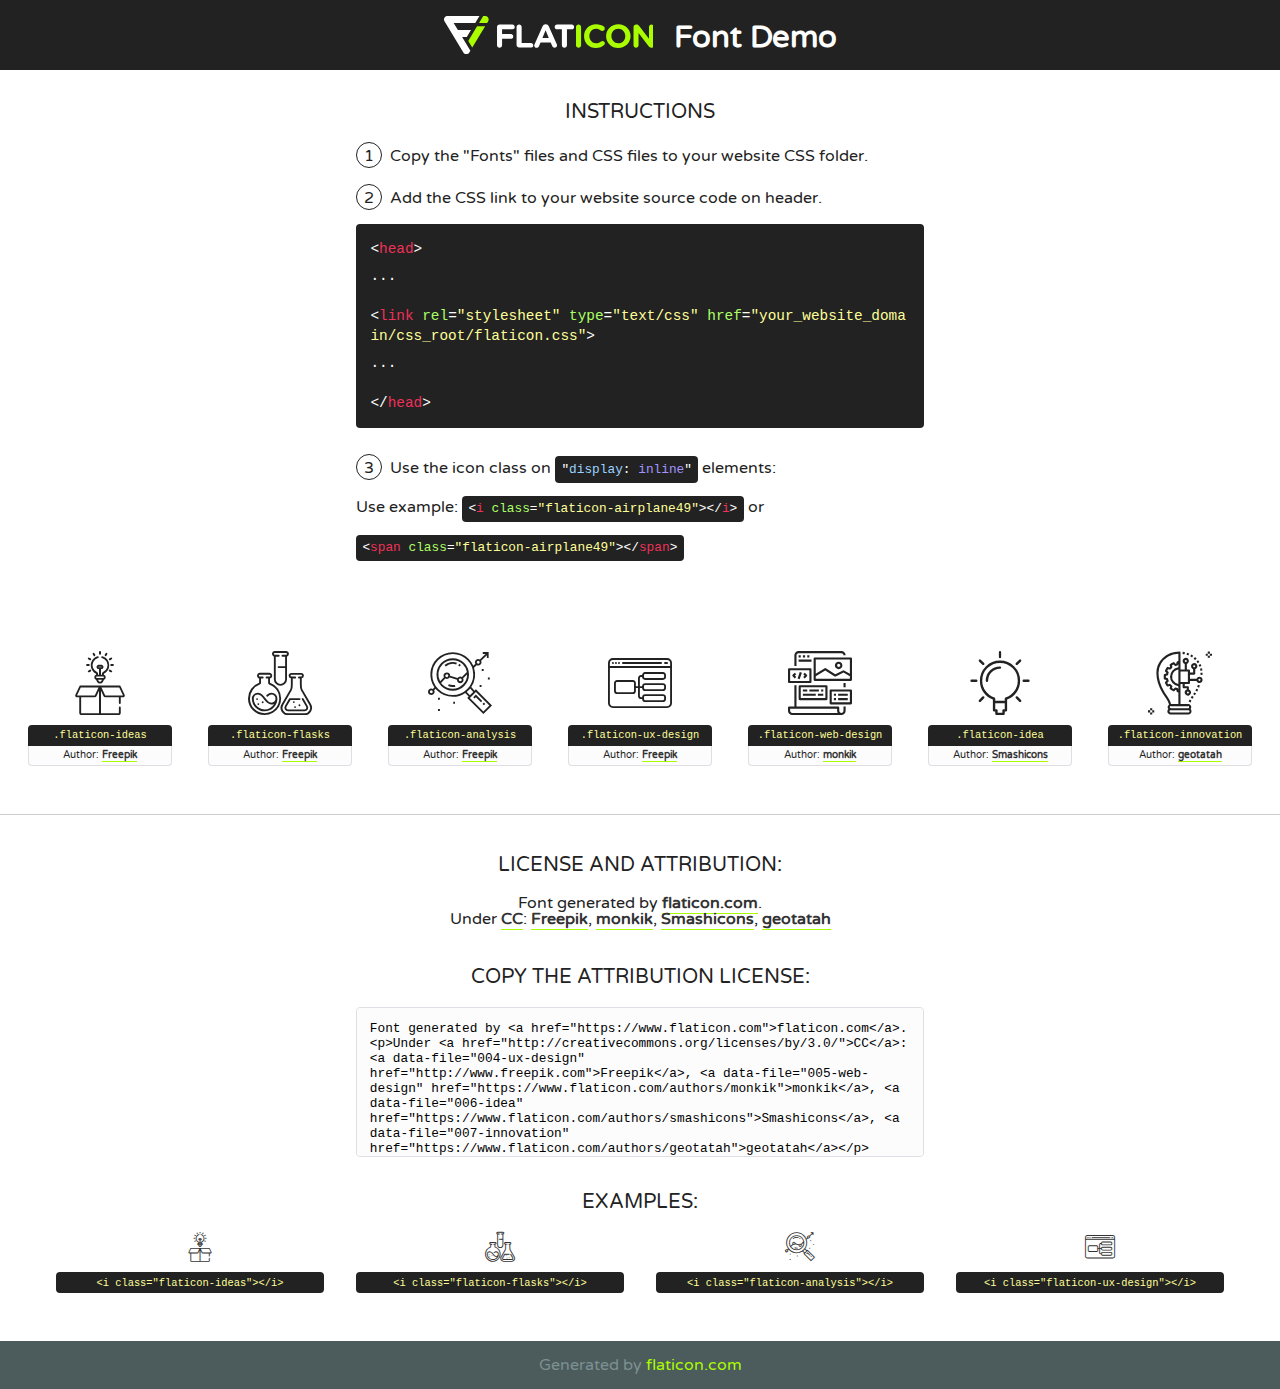
<file: protfolio/static/fonts/flaticon/font/flaticon.html>
<!DOCTYPE html>
<!--
  Flaticon icon font: Flaticon
  Creation date: 20/03/2019 02:18
-->
<html>
<!DOCTYPE html>
<html>

<head>
    <title>Flaticon WebFont</title>
    <link href="http://fonts.googleapis.com/css?family=Varela+Round" rel="stylesheet" type="text/css" />
    <link rel="stylesheet" type="text/css" href="flaticon.css">
    <meta charset="UTF-8">
    <style>
    html, body, div, span, applet, object, iframe,
    h1, h2, h3, h4, h5, h6, p, blockquote, pre,
    a, abbr, acronym, address, big, cite, code,
    del, dfn, em, img, ins, kbd, q, s, samp,
    small, strike, strong, sub, sup, tt, var,
    b, u, i, center,
    dl, dt, dd, ol, ul, li,
    fieldset, form, label, legend,
    table, caption, tbody, tfoot, thead, tr, th, td,
    article, aside, canvas, details, embed, 
    figure, figcaption, footer, header, hgroup, 
    menu, nav, output, ruby, section, summary,
    time, mark, audio, video {
        margin: 0;
        padding: 0;
        border: 0;
        font-size: 100%;
        font: inherit;
        vertical-align: baseline;
    }
    /* HTML5 display-role reset for older browsers */
    article, aside, details, figcaption, figure, 
    footer, header, hgroup, menu, nav, section {
        display: block;
    }
    body {
        line-height: 1;
    }
    ol, ul {
        list-style: none;
    }
    blockquote, q {
        quotes: none;
    }
    blockquote:before, blockquote:after,
    q:before, q:after {
        content: '';
        content: none;
    }
    table {
        border-collapse: collapse;
        border-spacing: 0;
    }
    body {
        font-family: 'Varela Round', Helvetica, Arial, sans-serif;
        font-size: 16px;
        color: #222;
    }
    a {
        color: #333;
        border-bottom: 1px solid #a9fd00;
        font-weight: bold;
        text-decoration: none;
    }
    * {
        -moz-box-sizing: border-box;
        -webkit-box-sizing: border-box;
        box-sizing: border-box;
        margin: 0;
        padding: 0;
    }
    [class^="flaticon-"]:before, [class*=" flaticon-"]:before, [class^="flaticon-"]:after, [class*=" flaticon-"]:after {
        font-family: Flaticon;
        font-size: 30px;
        font-style: normal;
        margin-left: 20px;
        color: #333;
    }
    .wrapper {
        max-width: 600px;
        margin: auto;
        padding: 0 1em;
    }
    .title {
        font-size: 1.25em;
        text-align: center;
        margin-bottom: 1em;
        text-transform: uppercase;
    }
    header {
        text-align: center;
        background-color: #222;
        color: #fff;
        padding: 1em;
    }
    header .logo {
        width: 210px;
        height: 38px;
        display: inline-block;
        vertical-align: middle;
        margin-right: 1em;
        border: none;
    }
    header strong {
        font-size: 1.95em;
        font-weight: bold;
        vertical-align: middle;
        margin-top: 5px;
        display: inline-block;
    }
    .demo {
        margin: 2em auto;
        line-height: 1.25em;
    }
    .demo ul li {
        margin-bottom: 1em;
    }
    .demo ul li .num {
        color: #222;
        border-radius: 20px;
        display: inline-block;
        width: 26px;
        padding: 3px;
        height: 26px;
        text-align: center;
        margin-right: 0.5em;
        border: 1px solid #222;
    }
    .demo ul li code {
        background-color: #222;
        border-radius: 4px;
        padding: 0.25em 0.5em;
        display: inline-block;
        color: #fff;
        font-family: Consolas,Monaco,Lucida Console,Liberation Mono,DejaVu Sans Mono,Bitstream Vera Sans Mono,Courier New, monospace;
        font-weight: lighter;
        margin-top: 1em;
        font-size: 0.8em;
        word-break: break-all;
    }
    .demo ul li code.big {
        padding: 1em;
        font-size: 0.9em;
    }
    .demo ul li code .red {
        color: #EF3159;
    }
    .demo ul li code .green {
        color: #ACFF65;
    }
    .demo ul li code .yellow {
        color: #FFFF99;
    }
    .demo ul li code .blue {
        color: #99D3FF;
    }
    .demo ul li code .purple {
        color: #A295FF;
    }
    .demo ul li code .dots {
        margin-top: 0.5em;
        display: block;
    }
    #glyphs {
        border-bottom: 1px solid #ccc;
        padding: 2em 0;
        text-align: center;
    }
    .glyph {
        display: inline-block;
        width: 9em;
        margin: 1em;
        text-align: center;
        vertical-align: top;
        background: #FFF;
    }
    .glyph .glyph-icon {
        padding: 10px;
        display: block;
        font-family:"Flaticon";
        font-size: 64px;
        line-height: 1;
    }
    .glyph .glyph-icon:before {
        font-size: 64px;
        color: #222;
        margin-left: 0;
    }
    .class-name {
        font-size: 0.65em;
        background-color: #222;
        color: #fff;
        border-radius: 4px 4px 0 0;
        padding: 0.5em;
        color: #FFFF99;
        font-family: Consolas,Monaco,Lucida Console,Liberation Mono,DejaVu Sans Mono,Bitstream Vera Sans Mono,Courier New, monospace;
    }
    .author-name {
        font-size: 0.6em;
        background-color: #fcfcfd;
        border: 1px solid #DEDEE4;
        border-top: 0;
        border-radius: 0 0 4px 4px;
        padding: 0.5em;
    }
    .class-name:last-child {
        font-size: 10px;
        color:#888;
    }
    .class-name:last-child a {
        font-size: 10px;
        color:#555;
    }
    .class-name:last-child a:hover {
        color:#a9fd00;
    }
    .glyph > input {
        display: block;
        width: 100px;
        margin: 5px auto;
        text-align: center;
        font-size: 12px;
        cursor: text;
    }
    .glyph > input.icon-input {
        font-family:"Flaticon";
        font-size: 16px;
        margin-bottom: 10px;
    }
    .attribution .title {
        margin-top: 2em;
    }
    .attribution textarea {
        background-color: #fcfcfd;
        padding: 1em;
        border: none;
        box-shadow: none;
        border: 1px solid #DEDEE4;
        border-radius: 4px;
        resize: none;
        width: 100%;
        height: 150px;
        font-size: 0.8em;
        font-family: Consolas,Monaco,Lucida Console,Liberation Mono,DejaVu Sans Mono,Bitstream Vera Sans Mono,Courier New, monospace;
        -webkit-appearance: none;
    }
    .iconsuse {
        margin: 2em auto;
        text-align: center;
        max-width: 1200px;
    }
    .iconsuse:after {
        content: '';
        display: table;
        clear: both;
    }
    .iconsuse .image {
        float: left;
        width: 25%;
        padding: 0 1em;
    }
    .iconsuse .image p {
        margin-bottom: 1em;
    }
    .iconsuse .image span {
        display: block;
        font-size: 0.65em;
        background-color: #222;
        color: #fff;
        border-radius: 4px;
        padding: 0.5em;
        color: #FFFF99;
        margin-top: 1em;
        font-family: Consolas,Monaco,Lucida Console,Liberation Mono,DejaVu Sans Mono,Bitstream Vera Sans Mono,Courier New, monospace;
    }
    #footer {
        text-align: center;
        background-color: #4C5B5C;
        color: #7c9192;
        padding: 1em;
    }
    #footer a {
        border: none;
        color: #a9fd00;
        font-weight: normal;
    }
    @media (max-width: 960px) {
        .iconsuse .image {
            width: 50%;
        }
    }
    @media (max-width: 560px) {
        .iconsuse .image {
            width: 100%;
        }
    }
    </style>
</head>

<body class="characters-off">

    <header>
        <a href="https://www.flaticon.com" target="_blank" class="logo">
            <svg version="1.1" xmlns="http://www.w3.org/2000/svg" xmlns:xlink="http://www.w3.org/1999/xlink" xmlns:a="http://ns.adobe.com/AdobeSVGViewerExtensions/3.0/" viewBox="0 0 560.875 102.036" enable-background="new 0 0 560.875 102.036" xml:space="preserve">
                <defs>
                </defs>
                <g>
                    <g class="letters">
                        <path fill="#ffffff" d="M141.596,29.675c0-3.777,2.985-6.767,6.764-6.767h34.438c3.426,0,6.15,2.728,6.15,6.15
                        c0,3.43-2.724,6.149-6.15,6.149h-27.674v13.091h23.719c3.429,0,6.151,2.724,6.151,6.15c0,3.43-2.723,6.149-6.151,6.149h-23.719
                        v17.574c0,3.773-2.986,6.761-6.764,6.761c-3.779,0-6.764-2.989-6.764-6.761V29.675z"></path>
                        <path fill="#ffffff" d="M193.844,29.149c0-3.781,2.985-6.767,6.764-6.767c3.776,0,6.763,2.985,6.763,6.767v42.957h25.039
                        c3.426,0,6.149,2.726,6.149,6.153c0,3.425-2.723,6.15-6.149,6.15h-31.802c-3.779,0-6.764-2.986-6.764-6.768V29.149z"></path>
                        <path fill="#ffffff" d="M241.891,75.71l21.438-48.407c1.492-3.341,4.215-5.357,7.906-5.357h0.792
                        c3.686,0,6.323,2.017,7.815,5.357l21.439,48.407c0.436,0.967,0.701,1.845,0.701,2.723c0,3.602-2.809,6.501-6.414,6.501
                        c-3.161,0-5.269-1.845-6.499-4.655l-4.132-9.661h-27.059l-4.301,10.102c-1.144,2.631-3.426,4.214-6.237,4.214
                        c-3.517,0-6.24-2.81-6.24-6.325C241.1,77.64,241.451,76.677,241.891,75.71z M279.932,58.666l-8.521-20.297l-8.526,20.297H279.932
                        z"></path>
                        <path fill="#ffffff" d="M314.864,35.387H301.86c-3.429,0-6.239-2.813-6.239-6.238c0-3.429,2.811-6.24,6.239-6.24h39.533
                        c3.426,0,6.237,2.811,6.237,6.24c0,3.425-2.811,6.238-6.237,6.238h-13.001v42.785c0,3.773-2.99,6.761-6.764,6.761
                        c-3.779,0-6.764-2.989-6.764-6.761V35.387z"></path>
                        <path fill="#A9FD00" d="M352.615,29.149c0-3.781,2.985-6.767,6.767-6.767c3.774,0,6.761,2.985,6.761,6.767v49.024
                        c0,3.773-2.987,6.761-6.761,6.761c-3.781,0-6.767-2.989-6.767-6.761V29.149z"></path>
                        <path fill="#A9FD00" d="M374.132,53.836v-0.179c0-17.481,13.178-31.801,32.065-31.801c9.22,0,15.459,2.458,20.557,6.238
                        c1.402,1.054,2.637,2.985,2.637,5.357c0,3.692-2.985,6.59-6.681,6.59c-1.845,0-3.071-0.702-4.044-1.319
                        c-3.776-2.813-7.729-4.393-12.562-4.393c-10.364,0-17.831,8.611-17.831,19.154v0.173c0,10.542,7.291,19.329,17.831,19.329
                        c5.715,0,9.492-1.756,13.359-4.834c1.049-0.874,2.458-1.491,4.039-1.491c3.429,0,6.325,2.813,6.325,6.236
                        c0,2.106-1.056,3.78-2.282,4.834c-5.539,4.834-12.036,7.733-21.878,7.733C387.572,85.464,374.132,71.493,374.132,53.836z"></path>
                        <path fill="#A9FD00" d="M433.009,53.836v-0.179c0-17.481,13.79-31.801,32.766-31.801c18.981,0,32.592,14.143,32.592,31.628v0.173
                        c0,17.483-13.785,31.807-32.769,31.807C446.625,85.464,433.009,71.32,433.009,53.836z M484.224,53.836v-0.179
                        c0-10.539-7.725-19.326-18.626-19.326c-10.893,0-18.449,8.611-18.449,19.154v0.173c0,10.542,7.73,19.329,18.626,19.329
                        C476.676,72.986,484.224,64.378,484.224,53.836z"></path>
                        <path fill="#A9FD00" d="M506.233,29.321c0-3.774,2.99-6.763,6.767-6.763h1.401c3.252,0,5.183,1.583,7.029,3.953l26.093,34.265
                        V29.059c0-3.692,2.99-6.677,6.681-6.677c3.683,0,6.671,2.985,6.671,6.677v48.934c0,3.78-2.987,6.765-6.764,6.765h-0.436
                        c-3.257,0-5.188-1.581-7.034-3.953l-27.056-35.492v32.944c0,3.687-2.985,6.676-6.678,6.676c-3.683,0-6.673-2.989-6.673-6.676
                        V29.321z"></path>
                    </g>
                    <g class="insignia">
                        <path fill="#ffffff" d="M48.372,56.137h12.517l11.156-18.537H37.186L25.688,18.539h57.825L94.668,0H9.271
                        C5.925,0,2.842,1.801,1.198,4.716c-1.644,2.907-1.593,6.482,0.134,9.343l50.38,83.501c1.678,2.781,4.689,4.476,7.938,4.476
                        c3.246,0,6.257-1.695,7.935-4.476l2.898-4.804L48.372,56.137z"></path>
                        <g class="i">
                            <path fill="#A9FD00" d="M93.575,18.539h0.031v0.004l21.652,0.004l2.705-4.488c1.727-2.861,1.778-6.436,0.133-9.343
                            C116.454,1.801,113.371,0,110.026,0h-5.294L93.575,18.539z"></path>
                            <polygon fill="#A9FD00" points="88.291,27.356 64.725,66.486 75.519,84.404 109.942,27.356"></polygon>
                        </g>
                    </g>
                </g>
            </svg>
        </a>
        <strong>Font Demo</strong>
    </header>


    <section class="demo wrapper">

        <p class="title">Instructions</p>

        <ul>
            <li>
                <span class="num">1</span>Copy the "Fonts" files and CSS files to your website CSS folder.
            </li>
            <li>
                <span class="num">2</span>Add the CSS link to your website source code on header.
                <code class="big">
                    &lt;<span class="red">head</span>&gt;
                    <br/><span class="dots">...</span>
                    <br/>&lt;<span class="red">link</span> <span class="green">rel</span>=<span class="yellow">"stylesheet"</span> <span class="green">type</span>=<span class="yellow">"text/css"</span> <span class="green">href</span>=<span class="yellow">"your_website_domain/css_root/flaticon.css"</span>&gt;
                    <br/><span class="dots">...</span>
                    <br/>&lt;/<span class="red">head</span>&gt;
                </code>
            </li>

            <li>
                <p>
                    <span class="num">3</span>Use the icon class on <code>"<span class="blue">display</span>:<span class="purple"> inline</span>"</code> elements:
                    <br />
                    Use example: <code>&lt;<span class="red">i</span> <span class="green">class</span>=<span class="yellow">&quot;flaticon-airplane49&quot;</span>&gt;&lt;/<span class="red">i</span>&gt;</code> or <code>&lt;<span class="red">span</span> <span class="green">class</span>=<span class="yellow">&quot;flaticon-airplane49&quot;</span>&gt;&lt;/<span class="red">span</span>&gt;</code>
            </li>
        </ul>

    </section>




   <section id="glyphs">          
    
      
        <div class="glyph"><div class="glyph-icon flaticon-ideas"></div>
            <div class="class-name">.flaticon-ideas</div>
            <div class="author-name">Author: <a data-file="001-ideas" href="http://www.freepik.com">Freepik</a> </div> 
        </div>        
        
        <div class="glyph"><div class="glyph-icon flaticon-flasks"></div>
            <div class="class-name">.flaticon-flasks</div>
            <div class="author-name">Author: <a data-file="002-flasks" href="http://www.freepik.com">Freepik</a> </div> 
        </div>        
        
        <div class="glyph"><div class="glyph-icon flaticon-analysis"></div>
            <div class="class-name">.flaticon-analysis</div>
            <div class="author-name">Author: <a data-file="003-analysis" href="http://www.freepik.com">Freepik</a> </div> 
        </div>        
        
        <div class="glyph"><div class="glyph-icon flaticon-ux-design"></div>
            <div class="class-name">.flaticon-ux-design</div>
            <div class="author-name">Author: <a data-file="004-ux-design" href="http://www.freepik.com">Freepik</a> </div> 
        </div>        
        
        <div class="glyph"><div class="glyph-icon flaticon-web-design"></div>
            <div class="class-name">.flaticon-web-design</div>
            <div class="author-name">Author: <a data-file="005-web-design" href="https://www.flaticon.com/authors/monkik">monkik</a> </div> 
        </div>        
        
        <div class="glyph"><div class="glyph-icon flaticon-idea"></div>
            <div class="class-name">.flaticon-idea</div>
            <div class="author-name">Author: <a data-file="006-idea" href="https://www.flaticon.com/authors/smashicons">Smashicons</a> </div> 
        </div>        
        
        <div class="glyph"><div class="glyph-icon flaticon-innovation"></div>
            <div class="class-name">.flaticon-innovation</div>
            <div class="author-name">Author: <a data-file="007-innovation" href="https://www.flaticon.com/authors/geotatah">geotatah</a> </div> 
        </div>        
        

    </section>



    <section class="attribution wrapper"   style="text-align:center;">

      <div class="title">License and attribution:</div><div class="attrDiv">Font generated by <a href="https://www.flaticon.com">flaticon.com</a>. <div><p>Under <a href="http://creativecommons.org/licenses/by/3.0/">CC</a>: <a data-file="004-ux-design" href="http://www.freepik.com">Freepik</a>, <a data-file="005-web-design" href="https://www.flaticon.com/authors/monkik">monkik</a>, <a data-file="006-idea" href="https://www.flaticon.com/authors/smashicons">Smashicons</a>, <a data-file="007-innovation" href="https://www.flaticon.com/authors/geotatah">geotatah</a></p>  </div>
      </div>
      <div class="title">Copy the Attribution License:</div>

    <textarea onclick="this.focus();this.select();">Font generated by &lt;a href=&quot;https://www.flaticon.com&quot;&gt;flaticon.com&lt;/a&gt;. <p>Under <a href="http://creativecommons.org/licenses/by/3.0/">CC</a>: <a data-file="004-ux-design" href="http://www.freepik.com">Freepik</a>, <a data-file="005-web-design" href="https://www.flaticon.com/authors/monkik">monkik</a>, <a data-file="006-idea" href="https://www.flaticon.com/authors/smashicons">Smashicons</a>, <a data-file="007-innovation" href="https://www.flaticon.com/authors/geotatah">geotatah</a></p>  
     </textarea>

    </section>

    <section class="iconsuse">

          <div class="title">Examples:</div>            
             
            <div class="image">
                <p>
                    <i class="glyph-icon flaticon-ideas"></i> 
                    <span>&lt;i class=&quot;flaticon-ideas&quot;&gt;&lt;/i&gt;</span>
                </p>
            </div>
            
            <div class="image">
                <p>
                    <i class="glyph-icon flaticon-flasks"></i> 
                    <span>&lt;i class=&quot;flaticon-flasks&quot;&gt;&lt;/i&gt;</span>
                </p>
            </div>
            
            <div class="image">
                <p>
                    <i class="glyph-icon flaticon-analysis"></i> 
                    <span>&lt;i class=&quot;flaticon-analysis&quot;&gt;&lt;/i&gt;</span>
                </p>
            </div>
            
            <div class="image">
                <p>
                    <i class="glyph-icon flaticon-ux-design"></i> 
                    <span>&lt;i class=&quot;flaticon-ux-design&quot;&gt;&lt;/i&gt;</span>
                </p>
            </div>
                       
        </div>
                            
    </section>

<div id="footer">
    <div>Generated by <a href="https://www.flaticon.com">flaticon.com</a>
    </div>
</div>



</body>
</html>
</file>
<file: protfolio/static/fonts/flaticon/font/flaticon.css>
/*
  	Flaticon icon font: Flaticon
  	Creation date: 20/03/2019 02:18
  	*/

@font-face {
  font-family: "Flaticon";
  src: url("./Flaticon.eot");
  src: url("./Flaticon.eot?#iefix") format("embedded-opentype"),
       url("./Flaticon.woff2") format("woff2"),
       url("./Flaticon.woff") format("woff"),
       url("./Flaticon.ttf") format("truetype"),
       url("./Flaticon.svg#Flaticon") format("svg");
  font-weight: normal;
  font-style: normal;
}

@media screen and (-webkit-min-device-pixel-ratio:0) {
  @font-face {
    font-family: "Flaticon";
    src: url("./Flaticon.svg#Flaticon") format("svg");
  }
}

[class^="flaticon-"]:before, [class*=" flaticon-"]:before,
[class^="flaticon-"]:after, [class*=" flaticon-"]:after {   
  font-family: Flaticon;
        font-size: 20px;
font-style: normal;
margin-left: 20px;
}

.flaticon-ideas:before { content: "\f100"; }
.flaticon-flasks:before { content: "\f101"; }
.flaticon-analysis:before { content: "\f102"; }
.flaticon-ux-design:before { content: "\f103"; }
.flaticon-web-design:before { content: "\f104"; }
.flaticon-idea:before { content: "\f105"; }
.flaticon-innovation:before { content: "\f106"; }
</file>
